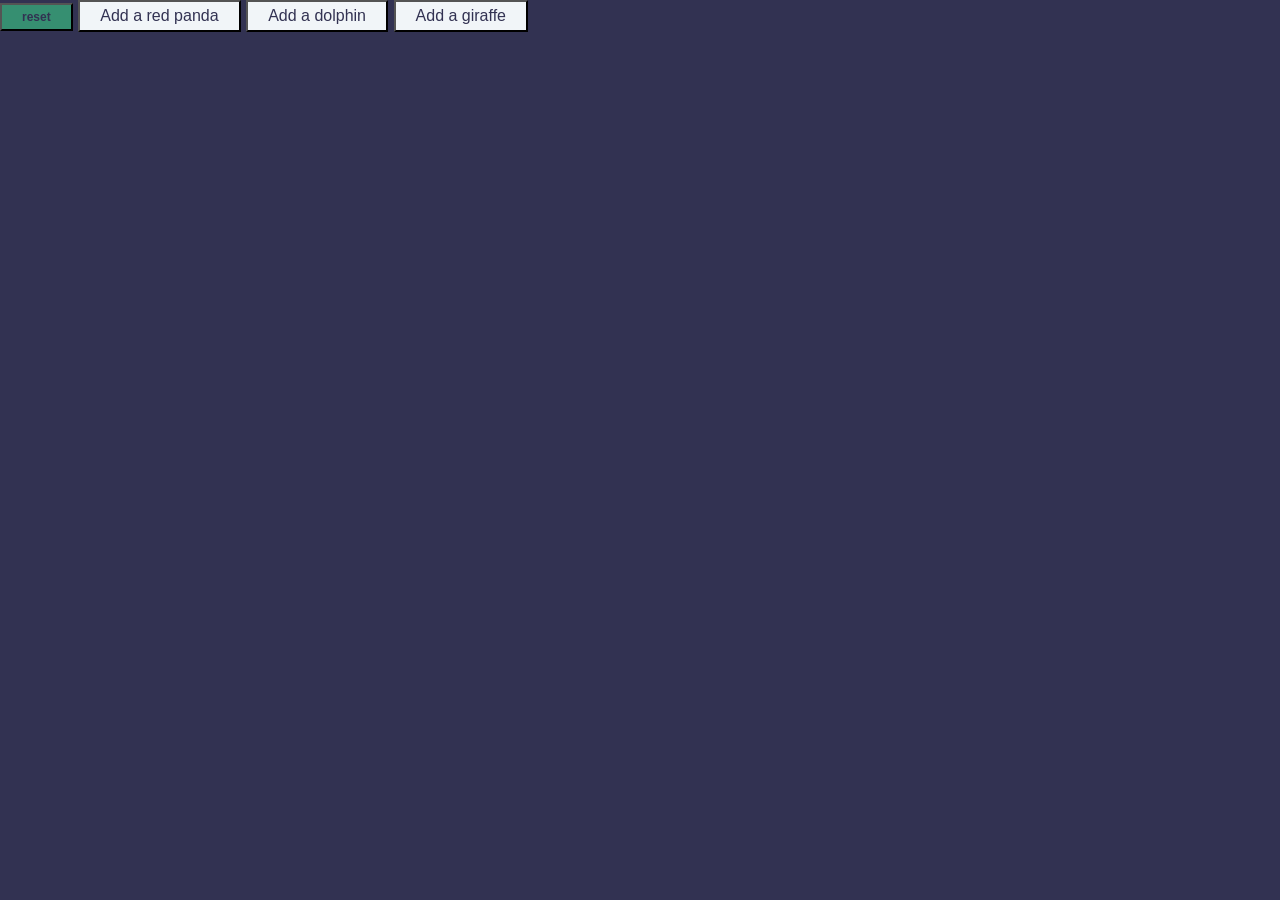
<file: Inheritance/index.html>
<html lang="en">
<head>
    <meta charset="UTF-8">
    <meta name="viewport" content="width=device-width, initial-scale=1.0">
    <title>Document</title>
    <link rel="stylesheet" href="style.css">
</head>
<body>

    <button id="resetButton">reset</button>

    <button id="addRedPanda" class="addAnimalButton">Add a red panda</button>
    <button id="addDolphin" class="addAnimalButton">Add a dolphin</button>
    <button id="addGiraffe" class="addAnimalButton">Add a giraffe</button>

    <div id="animalsContainer">
        
    </div>
        

    <script src="code.js"></script>
</body>
</html>
</file>
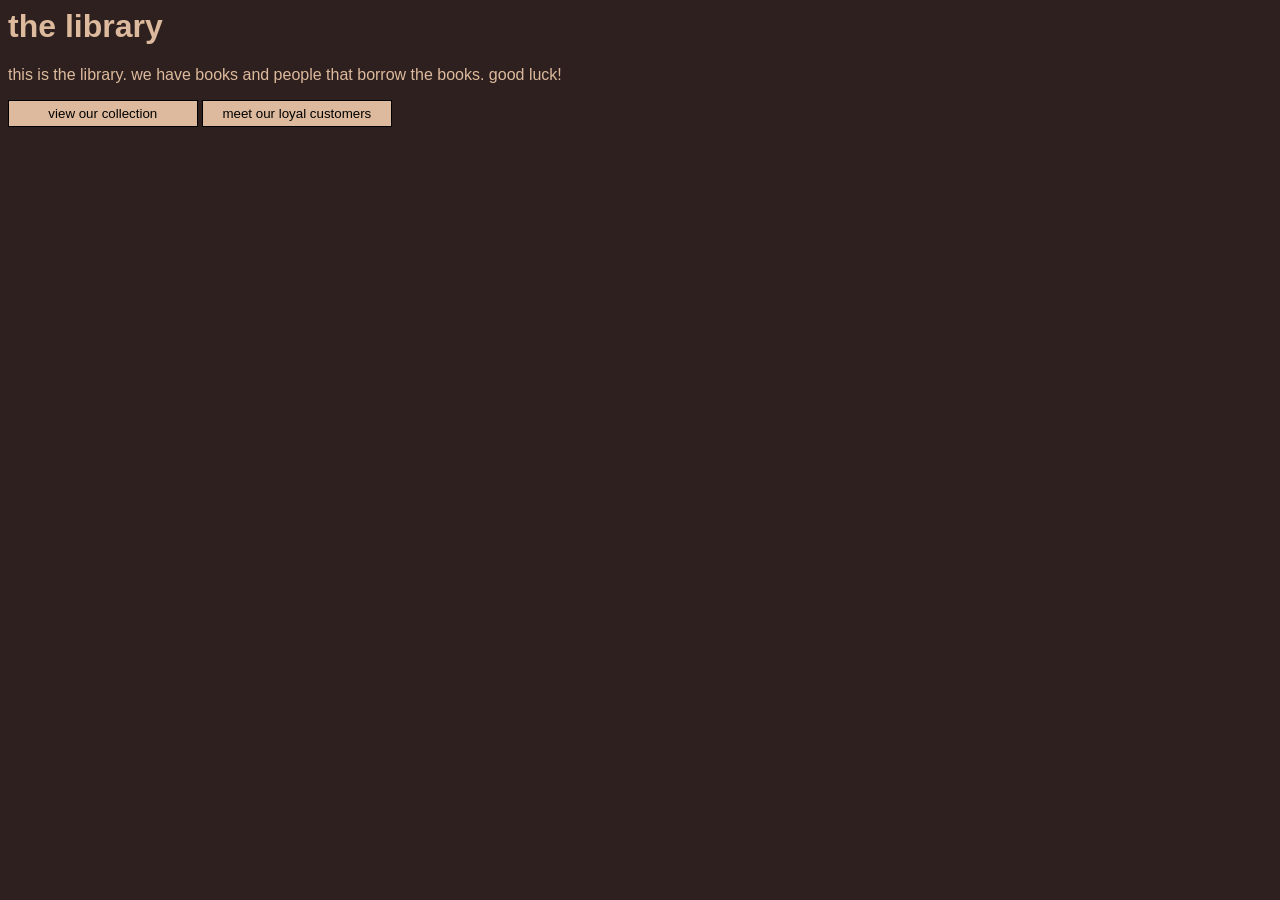
<file: Library/bibhome.html>
<html lang="en">
<head>
    <meta charset="UTF-8">
    <meta name="viewport" content="width=device-width, initial-scale=1.0">
    <title>famous library</title>
    <link rel="stylesheet" href="library.css">
</head>
<body>
    <h1>the library</h1>

    <p>this is the library. we have books and people that borrow the books. good luck!</p>
    <button onclick="window.location.href='collection.html'">view our collection</button>
    <button onclick="window.location.href='customers.html'">meet our loyal customers</button>

    <script src="library.js"></script>
</body>
</html>
</file>
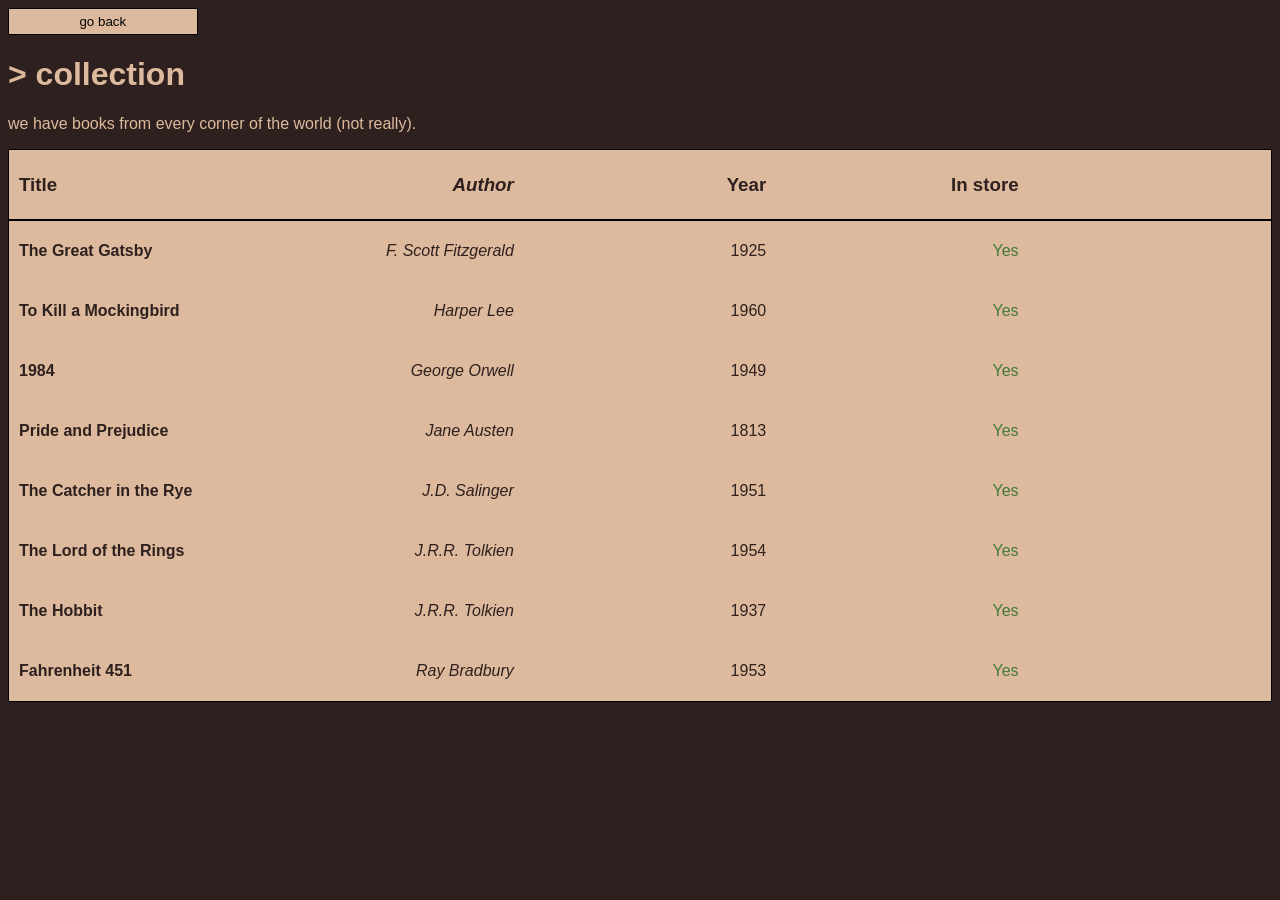
<file: Library/collection.html>
<html lang="en">
<head>
    <meta charset="UTF-8">
    <meta name="viewport" content="width=device-width, initial-scale=1.0">
    <title>collection</title>
    <link rel="stylesheet" href="library.css">
</head>
<body>
    <button onclick="window.location.href='bibhome.html'">go back</button>
    <h1>> collection</h1>
    <p>we have books from every corner of the world (not really).</p>
    
    <div id="containerTop">
        <div class="bookCard"> 
           <h3 class="bookTitle">Title</h3>
           <h3 class="bookAuthor">Author</h3>
           <h3 class="bookYear">Year</h3>
           <h3 class="isAvailableTitle">In store</h3>
        </div>
    </div>

    <div id="booksContainer">
        <!-- list of books will be shown here -->

    </div>
    
    <script src="library.js"></script>
    <script src="book.js"></script>
</body>
</html>
</file>
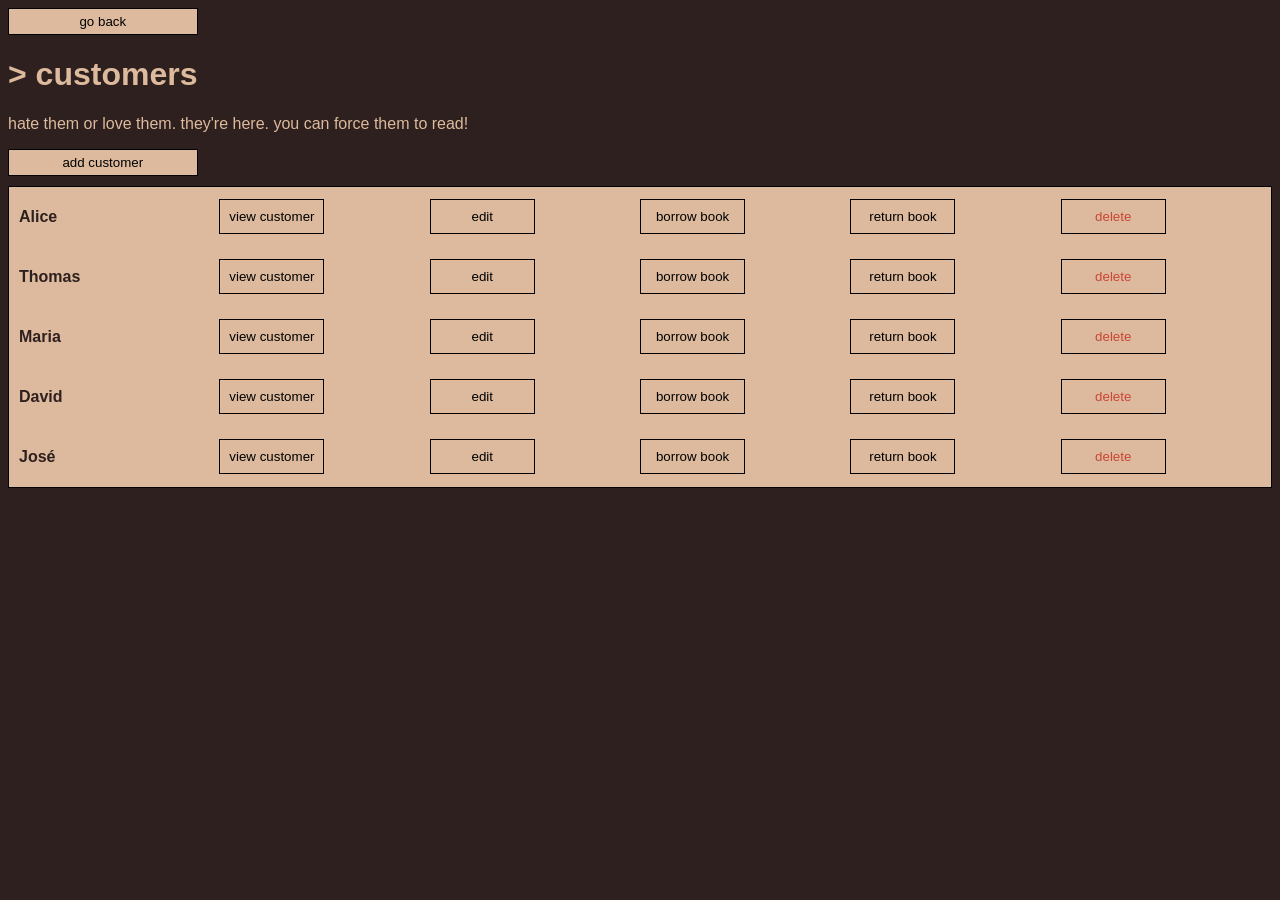
<file: Library/customers.html>
<html lang="en">
<head>
    <meta charset="UTF-8">
    <meta name="viewport" content="width=device-width, initial-scale=1.0">
    <title>customers</title>
    <link rel="stylesheet" href="library.css">
</head>
<body>
    <button onclick="window.location.href='bibhome.html'">go back</button>
    <h1>> customers</h1>
    <p>hate them or love them. they're here. you can force them to read!</p>
    
    <button class="addButton" onclick="addCustomer()">add customer</button>
    <div id="customerContainer">
        <!-- list of customers will be shown here -->

    </div>

    <script src="library.js"></script>
    <script src="customer.js"></script>
</body>
</html>
</file>
<file: Inheritance/style.css>
body{
    background-color: var(--background-color);
    font-family:Arial, Helvetica, sans-serif;
    color:rgb(241, 245, 248);
    font-size: 20px;
    margin: 0; padding: 0;
}
:root{
    --main-color:rgb(241, 245, 248);
    --secondary-color: rgb(54, 143, 113);
    --background-color:rgb(50, 50, 82);
    --interact: rgb(255, 104, 39);

    --red: rgb(201, 53, 37);
    --blue: rgb(36, 106, 211);
    --yellow: rgb(242, 255, 97);
}
#resetButton{
    padding: 5px 20px;
    background-color:var(--secondary-color);
    color:var(--background-color);
    font-weight: bold;
    cursor: pointer;
    font-size: 12px;
}
.addAnimalButton{
    padding: 5px 20px;
    background-color:var(--main-color);
    color:var(--background-color);
    cursor: pointer;
    font-size: 16px;
}


#animalsContainer{
    display: grid;
    grid-template-columns: repeat(5, 1fr);
    justify-items: center;
}


.animalCard{
    width: 200px; height: 360px;
    background-color:var(--main-color); color:var(--background-color);
    text-align:center; align-items:center;
    padding: 20px; 
    margin-top: 20px;
}
.redPanda{background-color:var(--red); color:var(--main-color);}
.Dolphin{background-color:var(--blue); color:var(--main-color);}
.Giraffe{background-color:var(--yellow); color:var(--background-color);}

.animalCard h3{
    margin: 10%; padding: 0;
}

.interact-button{
    padding: 10px 20px;
    background-color:var(--main-color);
    color:var(--background-color);
    cursor: pointer;
    font-size: 16px;
}
.interact-button:hover{
    background-color:var(--interact);
    color:var(--main-color);
}

.blockImage{
    width: 180px; height: 180px;
    margin-bottom: 15px;
    object-fit: cover;
}
</file>
<file: Library/library.css>
body{
    font-family:'Gill Sans', 'Gill Sans MT', Calibri, 'Trebuchet MS', sans-serif; 
    background-color:var(--background-color);
    color:var(--main-color)
}
* {box-sizing: border-box;}
:root{
    --main-color:rgb(221, 186, 157);
    --background-color:rgb(46, 32, 30);
    --red: rgb(202, 70, 55);
    --green: rgb(67, 121, 61);

    --gap-distance: 20%;
}

/* not for the customer buttons */
button{ 
    width:15%; padding:5px; background-color:var(--main-color); border: 1px solid black;
    transition:cubic-bezier(1, 0, 0, 1) 0.3s;
}
button:hover{background-color:var(--background-color); color:var(--main-color);}
.addButton{
    width: 15%; align-self: center; margin-bottom: 10px;
} .addButton:hover{background-color:var(--green);}

/* containers and cards */
#customerContainer, #booksContainer, #containerTop{
    display:flex; flex-direction:column; border: 1.5px solid black; 
}
.customerCard, .bookCard{
    background-color: var(--main-color); color:var(--background-color); 
    display:grid; 
    grid-template-columns: repeat(5, 1fr);
    width:100%; align-items: center;
    padding: 5px 0 5px 0;
} 
.customerCard{grid-template-columns: repeat(6, 1fr);}

/* text styles */
.customerName, .bookTitle{
    font-weight:bolder; margin-left: 10px;
}
.bookAuthor, .bookYear, .isAvailableTitle{
    justify-self:end; 
}
.bookAuthor{font-style:italic;}   

.availableYes{color:var(--green);} 
.availableNo{color:var(--red);}

/* customer buttons*/
.viewButton, .editButton, .borrowButton, .returnButton, .deleteButton{
    width: 50%; height:70%; align-self:center;
} 
.deleteButton{color: var(--red);} 
.deleteButton:hover{background-color:var(--red); color:var(--background-color);}
</file>
